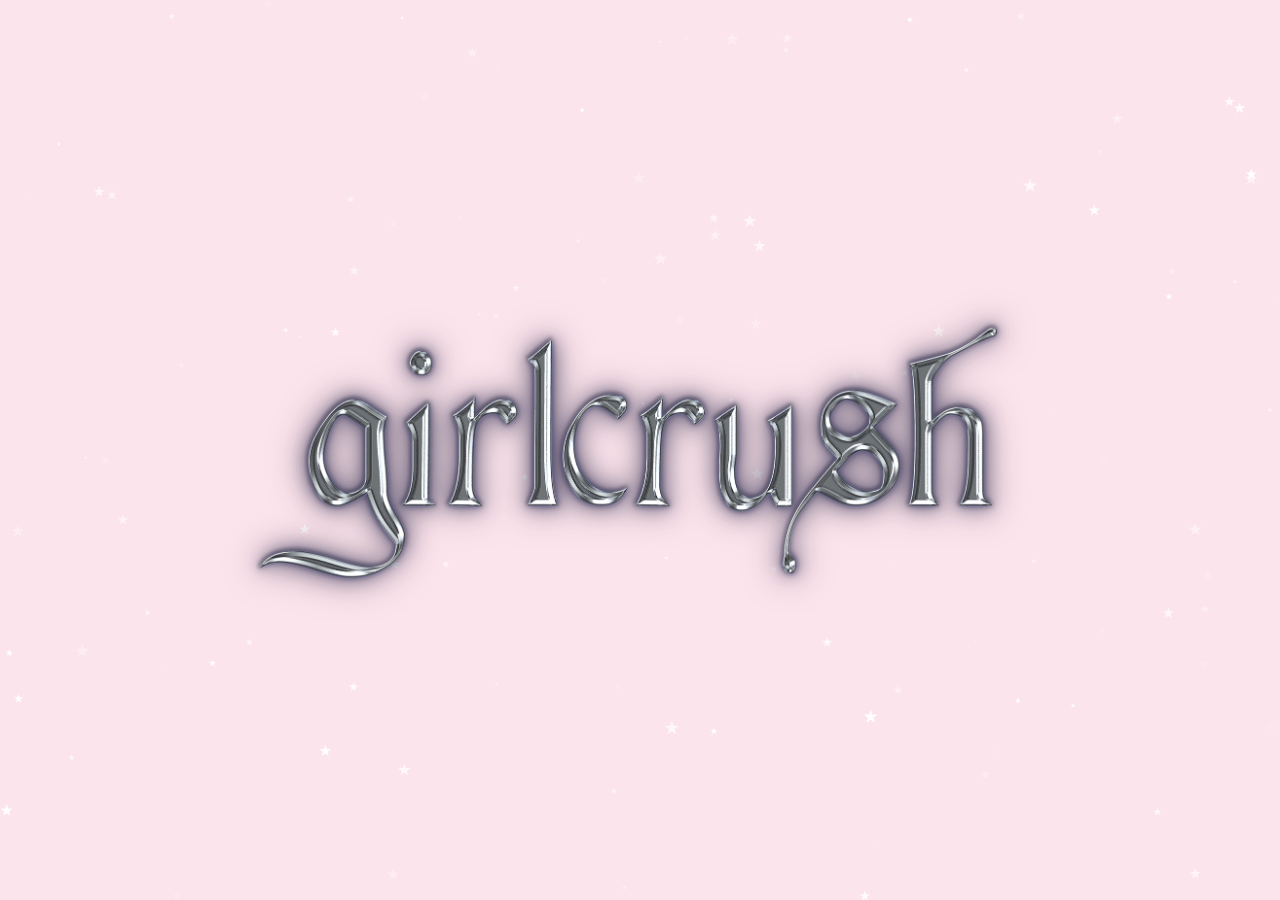
<file: index.html>
<!DOCTYPE html>
<html lang="en">
<head>
    <meta charset="UTF-8" />
    <meta name="viewport" content="width=device-width, initial-scale=1.0" />

     <!-- title -->
    <title>girlcrush</title>

    <!-- favicon -->
    <link rel="icon" href="media/favicon.png" type="image/png">

    <!-- fonts -->
    <link rel="preconnect" href="https://fonts.googleapis.com">
    <link rel="preconnect" href="https://fonts.gstatic.com" crossorigin>
    <link href="https://fonts.googleapis.com/css2?family=Zen+Dots&display=swap" rel="stylesheet">
    <link href="https://fonts.googleapis.com/css2?family=Quicksand&display=swap" rel="stylesheet">

    <!-- stylesheet -->
    <link rel="stylesheet" href="css/shared.css" />
    <link rel="stylesheet" href="css/index.css" />
    <link rel="stylesheet" href="css/mobile-notice.css" />

    <script type="speculationrules">
    {
        "prerender": [{ "urls": ["/home"] }]
    }
    </script>
</head>
<body class="page-index">

    <!-- =============================================
         MOBILE NOTICE
    ============================================== -->
    <div class="mobile-notice" role="dialog" aria-labelledby="mobile-notice-heading">
        <div class="mobile-notice-panel glass-panel">
            <img class="mobile-notice-title-image" src="media/titleFont2.png" alt="girlcrush">
            <h1 class="mobile-notice-heading" id="mobile-notice-heading">girlcrush world is best viewed on a desktop</h1>
            <p class="mobile-notice-text">the mobile realm is still under construction ⋆˙⟡<br>come back on a computer for the full experience!</p>
        </div>
    </div>

    <video id="backdrop-video" autoplay muted loop playsinline preload="auto">
        <source src="./media/index/spooky_boomerang.mp4" type="video/mp4">
    </video>
    <canvas id="stars"></canvas>

    <main class="page-container">
        <a id="title-link" class="home-link" href="/home">
            <img class="title" src="media/titleFont2.png" alt="girlcrush222 — enter">
        </a>
        <a class="backdoor home-link" href="/home">
            <img class="img-default" src="media/index/door.png" alt="door" />
            <img class="img-hover" src="media/index/door-open.png" alt="open door" />
            <p>back door</p>
        </a>
    </main>

    <script src="js/stars.js"></script>
    <script src="js/index.js"></script>
</body>
</html>
</file>
<file: css/shared.css>
/* =============================================
   Palette
============================================= */

:root {
    --pink-accent: #d966a0;
    --pink-titlebar: #ffe0f0;
    --teal-accent: #e0f7fa;
    --offwhite: #fcf6f9;
}

/* =============================================
   Reset
============================================= */

* {
    margin: 0;
    padding: 0;
    box-sizing: border-box;
    cursor: url('../media/cursors/cursor.cur'), auto;
    user-select: none;
    touch-action: manipulation;
    -webkit-user-select: none;
    -ms-user-select: none;
    -webkit-touch-callout: none;
    -webkit-user-drag: none;
}

/* =============================================
   Shared Animations
============================================= */

@keyframes shake {
    0%   { transform: translate(0, 0); }
    10%  { transform: translate(-4px, 1px); }
    20%  { transform: translate(2px, -3px); }
    30%  { transform: translate(-1px, 4px); }
    40%  { transform: translate(4px, -1px); }
    50%  { transform: translate(-3px, 3px); }
    60%  { transform: translate(1px, -4px); }
    70%  { transform: translate(-4px, 2px); }
    80%  { transform: translate(3px, 1px); }
    90%  { transform: translate(-2px, -4px); }
    100% { transform: translate(0, 0); }
}

/* =============================================
   Page Transitions
============================================= */

@view-transition {
    navigation: auto;
}

::view-transition-group(*),
::view-transition-old(*),
::view-transition-new(*) {
    animation-duration: 1.5s;
    animation-timing-function: ease;
}

/* =============================================
   Glass Panel
============================================= */

.glass-panel {
    position: relative;
    padding: 12px;
    border-radius: 22px;
    background: rgba(255, 255, 255, 0.42);
    backdrop-filter: blur(14px);
    -webkit-backdrop-filter: blur(14px);
    box-shadow:
        0 10px 40px rgba(90, 80, 150, 0.25),
        inset 0 1px 0 rgba(255, 255, 255, 0.9);
}

.glass-panel::before {
    content: "";
    position: absolute;
    inset: 0;
    padding: 2px;
    border-radius: inherit;
    background: linear-gradient(120deg, #ffd1f0, #c9f0ff, #e1d1ff, #fff3c9, #ffd1f0);
    -webkit-mask:
        linear-gradient(#000 0 0) content-box,
        linear-gradient(#000 0 0);
    -webkit-mask-composite: xor;
    mask-composite: exclude;
    pointer-events: none;
}
</file>
<file: css/index.css>
/* =============================================
   Base
============================================= */

html {
    background: #fce4ec;
    overflow: hidden;
}

body {
    display: flex;
    min-height: 100vh;
    position: relative;
    overflow: hidden;
}

/* =============================================
   Background Video
============================================= */

#backdrop-video {
    position: fixed;
    inset: 0;
    z-index: -1;
    width: 100%;
    height: 100%;
    object-fit: cover;
    pointer-events: none;
}

/* =============================================
   Stars Canvas
============================================= */

#stars {
    position: fixed;
    inset: 0;
    width: 100%;
    height: 100%;
    z-index: 0;
    pointer-events: none;
}

/* =============================================
   Page Container
============================================= */

.page-container {
    display: flex;
    align-items: center;
    justify-content: center;
    min-width: 100vw;
    min-height: 100vh;
    overflow: hidden;
    z-index: 1;
    position: relative;
}

/* =============================================
   Title
============================================= */

.home-link,
.home-link * {
    cursor: pointer;
}

#title-link {
    display: block;
    transition: transform 1s ease;
}

#title-link:hover {
    transform: translateY(-8px) scale(1.03);
}

.title {
    display: block;
    width: 60vw;
    height: auto;
    filter: drop-shadow(0 0 3px rgba(35, 35, 65, 0.7))
        drop-shadow(0 0 9px rgba(55, 52, 95, 0.55))
        drop-shadow(0 0 16px rgba(25, 25, 50, 0.5));
    transition: filter 0.6s ease;
    animation: shake 5.5s infinite;
}

#title-link:hover .title {
    filter: drop-shadow(0 0 4px rgba(240, 235, 255, 0.85))
        drop-shadow(0 0 12px rgba(195, 175, 255, 0.7))
        drop-shadow(0 0 26px rgba(165, 145, 235, 0.5));
}

/* =============================================
   Backdoor
============================================= */

.backdoor {
    position: fixed;
    right: 2%;
    bottom: 2%;
    display: none;
    flex-direction: column;
    align-items: center;
    gap: 2px;
    text-decoration: none;
}

.backdoor p {
    font-family: "Quicksand", sans-serif;
    font-weight: 400;
    font-size: clamp(10px, 0.9vw, 11px);
    letter-spacing: 0.3px;
    line-height: 1.2;
    color: rgb(100, 80, 120);
}

.backdoor img {
    width: 35px;
    height: 40px;
    transition: transform 0.2s ease, filter 0.2s ease;
}

.backdoor .img-hover          { display: none; }
.backdoor:hover .img-default  { display: none; }
.backdoor:hover .img-hover    { display: block; }

.backdoor:hover img {
    transform: scale(1.05) translateY(-3px);
    filter:
        drop-shadow(0 0 6px #e166a0)
        drop-shadow(0 0 12px #e166a0)
        drop-shadow(0 0 24px #e166a0);
}

/* =============================================
   Mobile Notice Panel
============================================= */

.page-index .glass-panel {
    background: rgb(191 176 215 / 26%);
}

/* =============================================
   Mobile (≤ 768px)
============================================= */
@media (max-width: 768px) {
    .title {
        padding: 0 4vw;
        width: 90vw;
    }

    .backdoor {
        right: 3%;
        bottom: 1%;
        transform: scale(0.8);
    }

    .backdoor p { font-size: 8px; }

    .backdoor img {
        width: 28px;
        height: 34px;
    }

    #stars { opacity: 0.9; }
}
</file>
<file: css/mobile-notice.css>
/* =============================================
   Mobile Notice
============================================= */

.mobile-notice {
    display: none;
}

@media (max-width: 768px) {
    .mobile-notice {
        position: fixed;
        inset: 0;
        z-index: 10000;

        display: flex;
        align-items: center;
        justify-content: center;
        padding: 24px 16px;

        background: radial-gradient(
            circle at center,
            #ffffff 0%,
            #e0f7fa 35%,
            #f3e5f5 70%,
            #fce4ec 100%
        );
    }
}

.mobile-notice-panel {
    display: flex;
    flex-direction: column;
    align-items: center;
    gap: 14px;
    width: 100%;
    max-width: 340px;
    padding: 28px 20px;
    text-align: center;
}

.mobile-notice-title-image {
    width: 85%;
    height: auto;
}

.mobile-notice-heading {
    font-family: "Zen Dots", sans-serif;
    font-weight: 400;
    font-size: 15px;
    line-height: 1.6;
    letter-spacing: 0.8px;
    color: #7a4a68;
}

.mobile-notice-text {
    font-family: "Quicksand", sans-serif;
    font-weight: 400;
    font-size: 14px;
    line-height: 1.6;
    letter-spacing: 0;
    color: #5c4a56;
}
</file>
